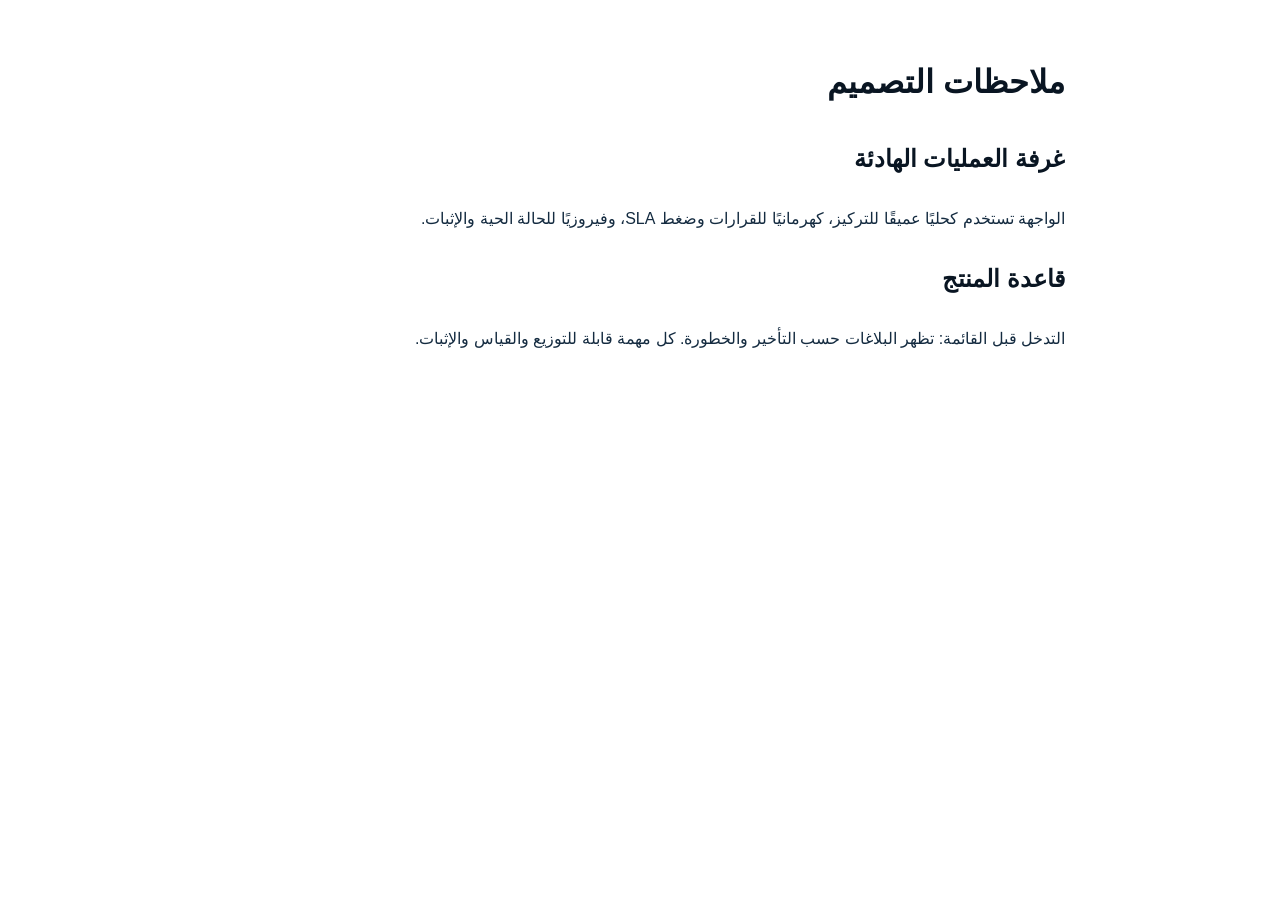
<file: design-notes.html>
<!doctype html><html lang="ar" dir="rtl"><meta charset="utf-8"><title>Fixly · ملاحظات التصميم</title><style>body{font-family:Arial,sans-serif;max-width:850px;margin:50px auto;padding:0 24px;line-height:2;color:#142b40}h1,h2{color:#091522}</style><h1>ملاحظات التصميم</h1><h2>غرفة العمليات الهادئة</h2><p>الواجهة تستخدم كحليًا عميقًا للتركيز، كهرمانيًا للقرارات وضغط SLA، وفيروزيًا للحالة الحية والإثبات.</p><h2>قاعدة المنتج</h2><p>التدخل قبل القائمة: تظهر البلاغات حسب التأخير والخطورة. كل مهمة قابلة للتوزيع والقياس والإثبات.</p></html>
</file>
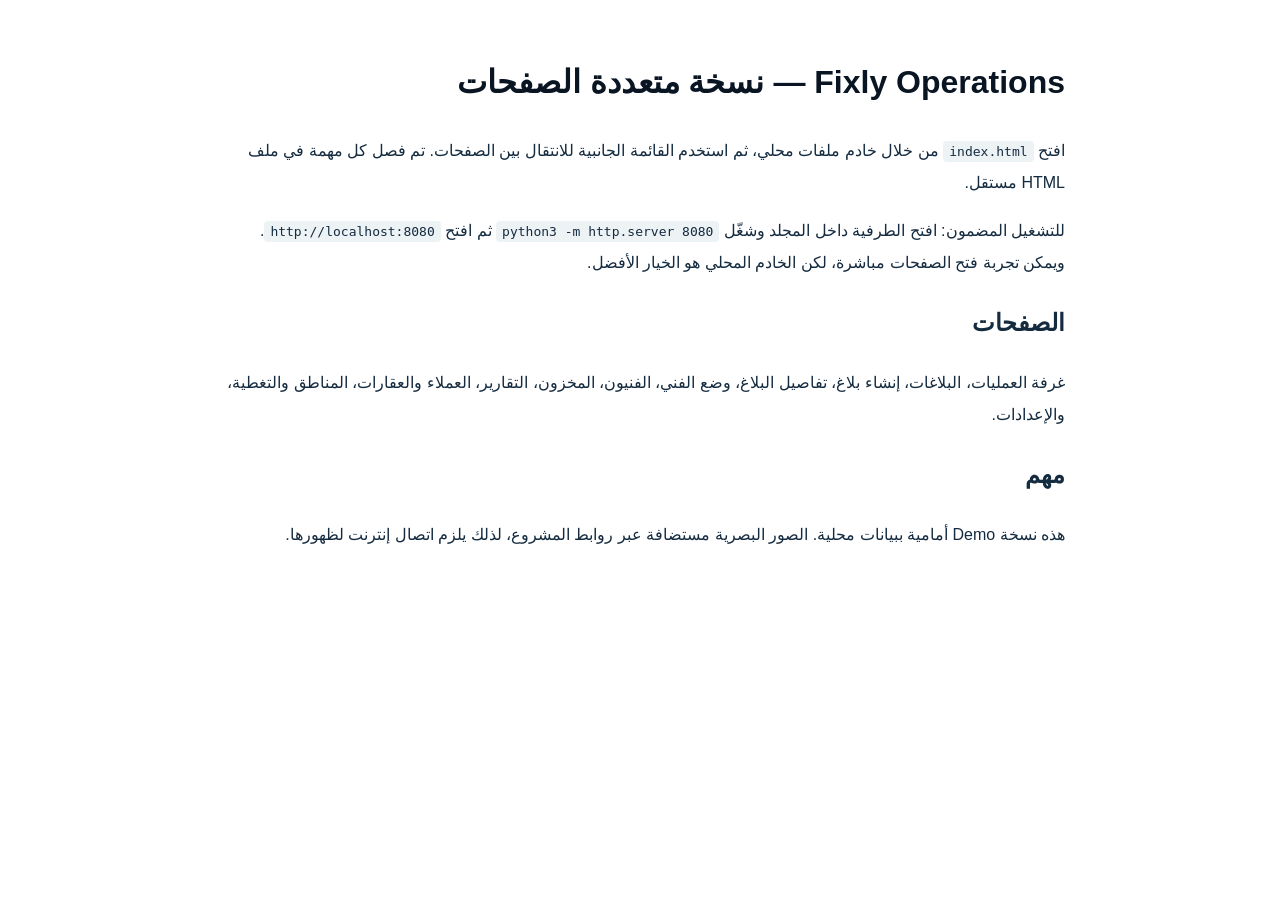
<file: README.html>
<!doctype html><html lang="ar" dir="rtl"><meta charset="utf-8"><title>Fixly Operations · تعليمات</title><style>body{font-family:Arial,sans-serif;max-width:850px;margin:50px auto;padding:0 24px;line-height:2;color:#142b40}code{background:#edf2f4;padding:3px 6px;border-radius:4px}h1{color:#091522}</style><h1>Fixly Operations — نسخة متعددة الصفحات</h1><p>افتح <code>index.html</code> من خلال خادم ملفات محلي، ثم استخدم القائمة الجانبية للانتقال بين الصفحات. تم فصل كل مهمة في ملف HTML مستقل.</p><p>للتشغيل المضمون: افتح الطرفية داخل المجلد وشغّل <code>python3 -m http.server 8080</code> ثم افتح <code>http://localhost:8080</code>. ويمكن تجربة فتح الصفحات مباشرة، لكن الخادم المحلي هو الخيار الأفضل.</p><h2>الصفحات</h2><p>غرفة العمليات، البلاغات، إنشاء بلاغ، تفاصيل البلاغ، وضع الفني، الفنيون، المخزون، التقارير، العملاء والعقارات، المناطق والتغطية، والإعدادات.</p><h2>مهم</h2><p>هذه نسخة Demo أمامية ببيانات محلية. الصور البصرية مستضافة عبر روابط المشروع، لذلك يلزم اتصال إنترنت لظهورها.</p></html>
</file>
